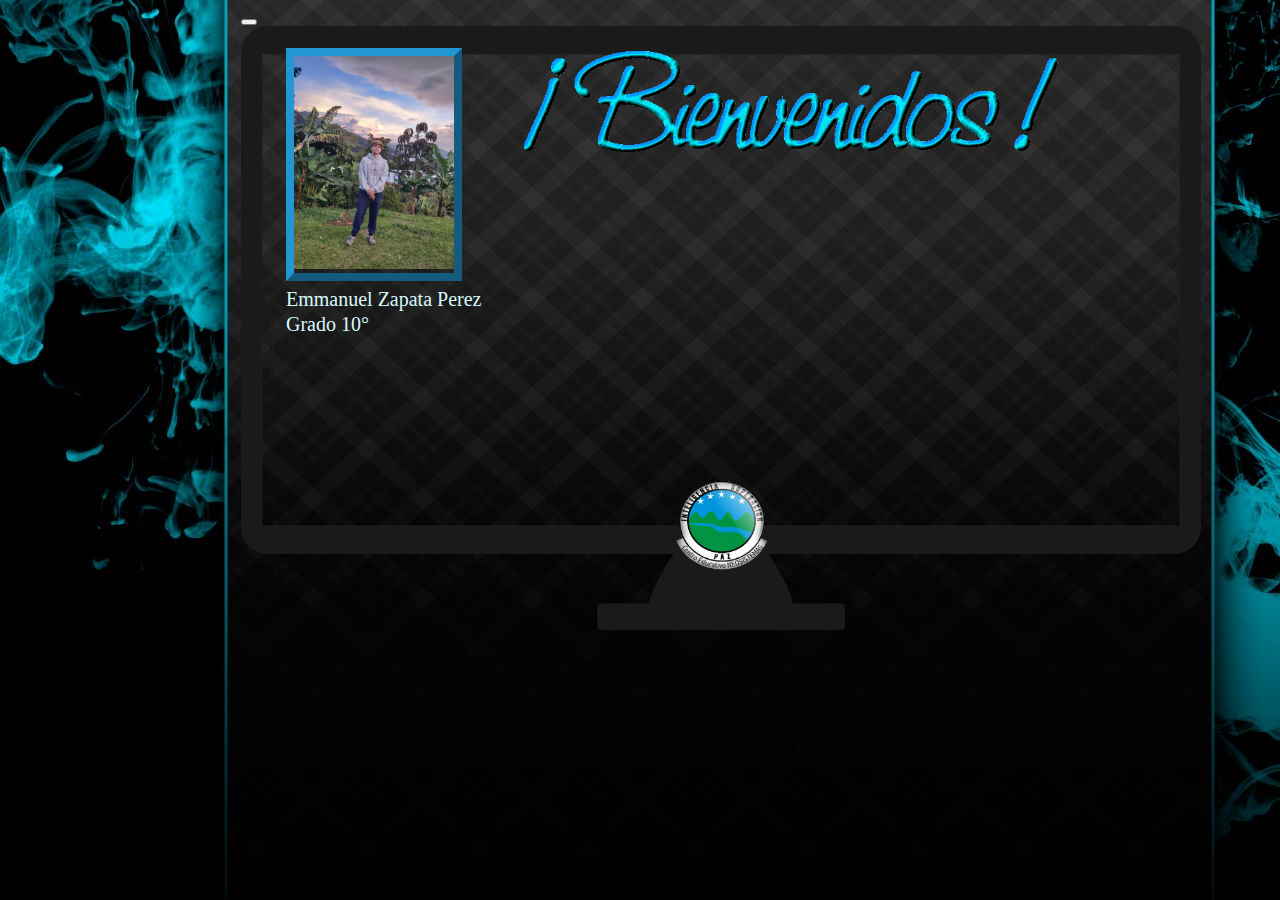
<file: index.html>
<!DOCTYPE html>
<html>
<head>
	<link rel="stylesheet" type="text/css" href="estilos.css">
	<title>Pagina principal</title>
</head>
<body>
	<div class="t">
	<div class="y">
	<img width="160" src="yo.jpeg" >
	</div>	
	<div class="we">
	<div class="q1" id="o">
	<a href="periodo1.html">
	<img width="80" src="i1.png">
	</a>
	</div>
	<div class="q2" id="o1">
	<a href="periodo2.html">
	<img width="90" src="i2.png">
	</a>
	</div>
	<div class="q3" id="o2">
	<a href="periodo3.html">
	<img width="80" src="i3.png">
	</a>
	</div>
	<div class="q4" id="o3">
	<a href="periodo4.html">
	<img width="80" src="i4.png">
	</a>
	</div>
	</div>
	<div class="j">Emmanuel Zapata Perez</div>
	<div class="o">Grado 10°</div>
    <button onclick="ocultar();">
    	
    	
	<div class="n">
	<img width="100" src="neo.png">
	</div>	
	</button>
	<div class="w"> 
	<img width="580"  src="bienve.gif">
    </div>
	<img src="tv.png">
	</div>
	<script type="text/javascript">function ocultar(){document.getElementById('o').style.display="block";
document.getElementById('o1').style.display="block";
document.getElementById('o2').style.display="block";
document.getElementById('o3').style.display="block";}
</script>
</body>
</html>
</file>
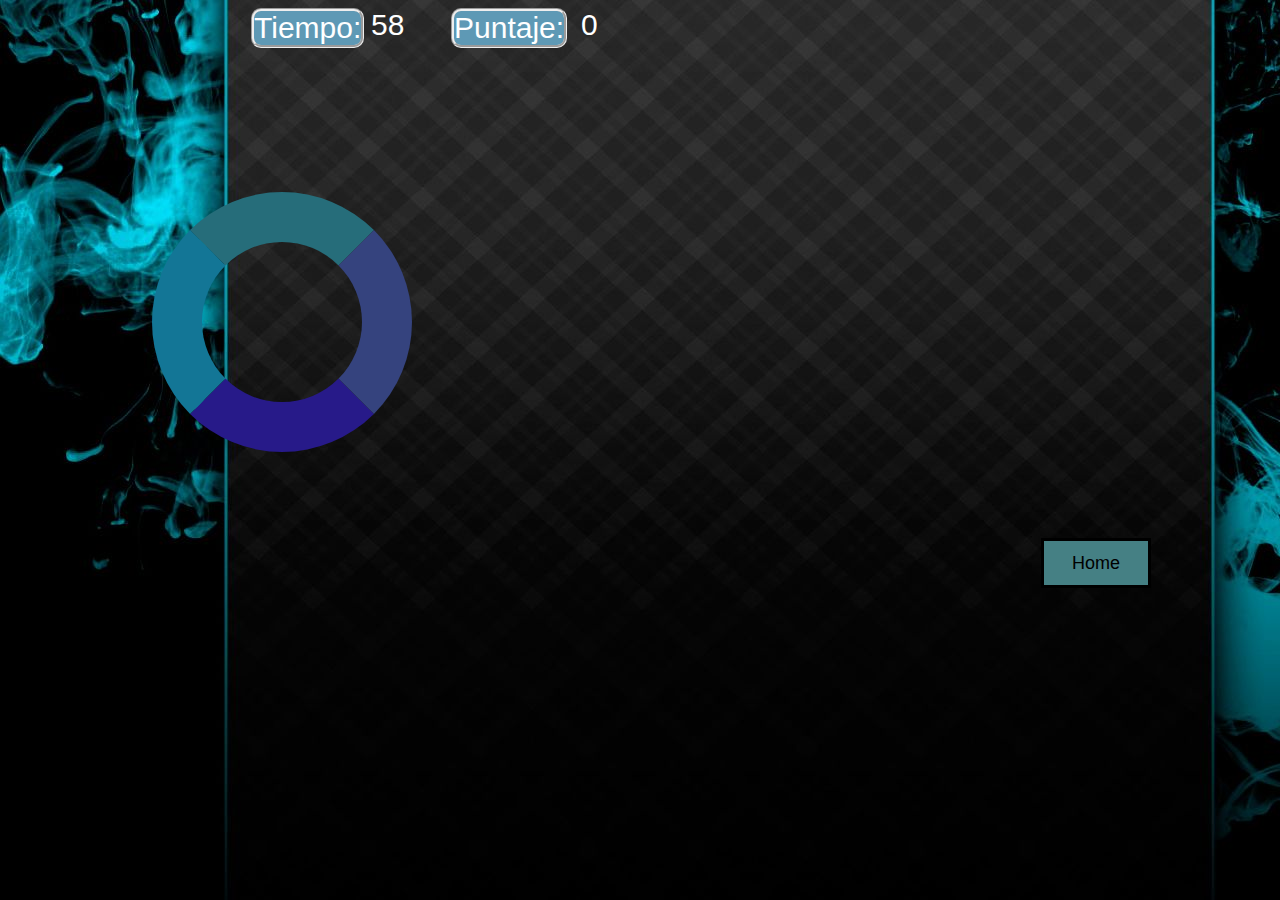
<file: actividad 3.html>
<!DOCTYPE html>
<html lang="en">
<head>
	<link rel="stylesheet" href="estilos2.css">
	<meta charset="UTF-8">
	<meta name="viewport" content="width=device-width, initial-scale=1.0">
	<title>Actividad 4</title>
</head>
<body onload="atl()" onclick="atl()">
    
    <div><div class="cua" id="cuad"></div></div>	

    <div class="conten">
    	<p>
    	 <div class="tie">Tiempo: </div>

         <div  class="tie2" id="tm"></div>
         <div class="tie3" >Puntaje:</div>
         <div  class="tie4" id="con"></div>
         </p>
    </div>  

	<script>
     
     function atl() {
        var px="px";
        var width = Math.floor(Math.random() * ((701) - 10) + 10);
        var wi = width+px;
        document.getElementById('cuad').style.left=wi;
        var height = Math.floor(Math.random() * ((201) - 50) + 50);
        var he = height+px;
        document.getElementById('cuad').style.top=he;
        var score = document.getElementById('con');
        scor+=20;
        score.innerHTML=scor;
}

var scor=-20;  

var t = 60;

 funci = function (){
    document.getElementById('tm').innerHTML= t;
    if (t!=0) {
 t-=1;
    }
    else{
       

                vi=prompt("1 = volver a jugar, 0 = terminar juego");
        if (vi==1) {
          t=60;
          scor=0;
        }
        else if (vi==0) {
            clearInterval(ti);
        }

    }
}

ti=setInterval(funci,200);   
    </script>
      <a href="index.html">
        <button class="but001">Home</button>
        </a>

</body>
</html>
</file>
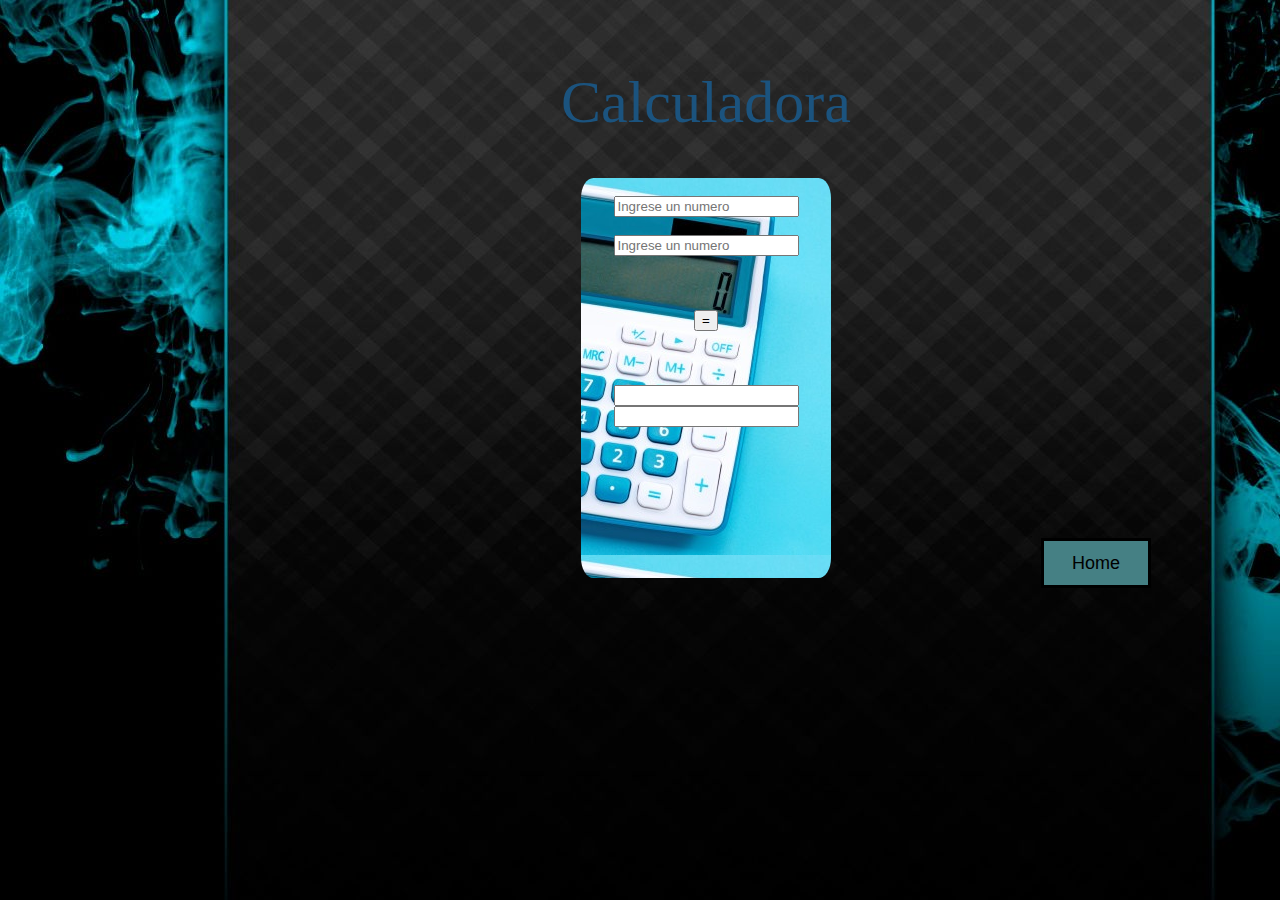
<file: actividad2.html>
<html>
<head>
<link rel="stylesheet" type="text/css" href="estilos.css">
<title>Actividad 2</title>
<html lang="en">
<head>
    <meta charset="UTF-8">
    <meta name="viewport" content="width=device-width, initial-scale=1.0">
    <title>Document</title>
</head>
<body>
    <script type="text/javascript">
       var m=0;
        x = [];
        function suma() {
        var n1= Number(document.getElementById("numu").value);
        var n2= Number(document.getElementById("numd").value);
        var res=n1+n2;
        document.getElementById('resu').value=res;
        x.push(res);
        res.value=x.length;
        document.getElementById('cuenta').value=x;


        }

</script>
<p class="frt">Calculadora</p>
<div class="tabl">
<form>
        <label ></label><br>
        <input type="text" id="numu" placeholder="Ingrese un numero" ><br><br>
        <input type="text" id="numd" placeholder="Ingrese un numero" ><br><br>
        <br>
        <br>
        <input type="button" value="=" onclick="suma();">
        <br>
        <br>
        <br>
        <label ></label><br>
        <input type="" id="resu" value="">
        <input type="" id="cuenta" value="">

    </form></div>
    <a href="index.html">
        <button class="but00">Home</button>
        </a>
</body>
</html>

    </html>
</file>
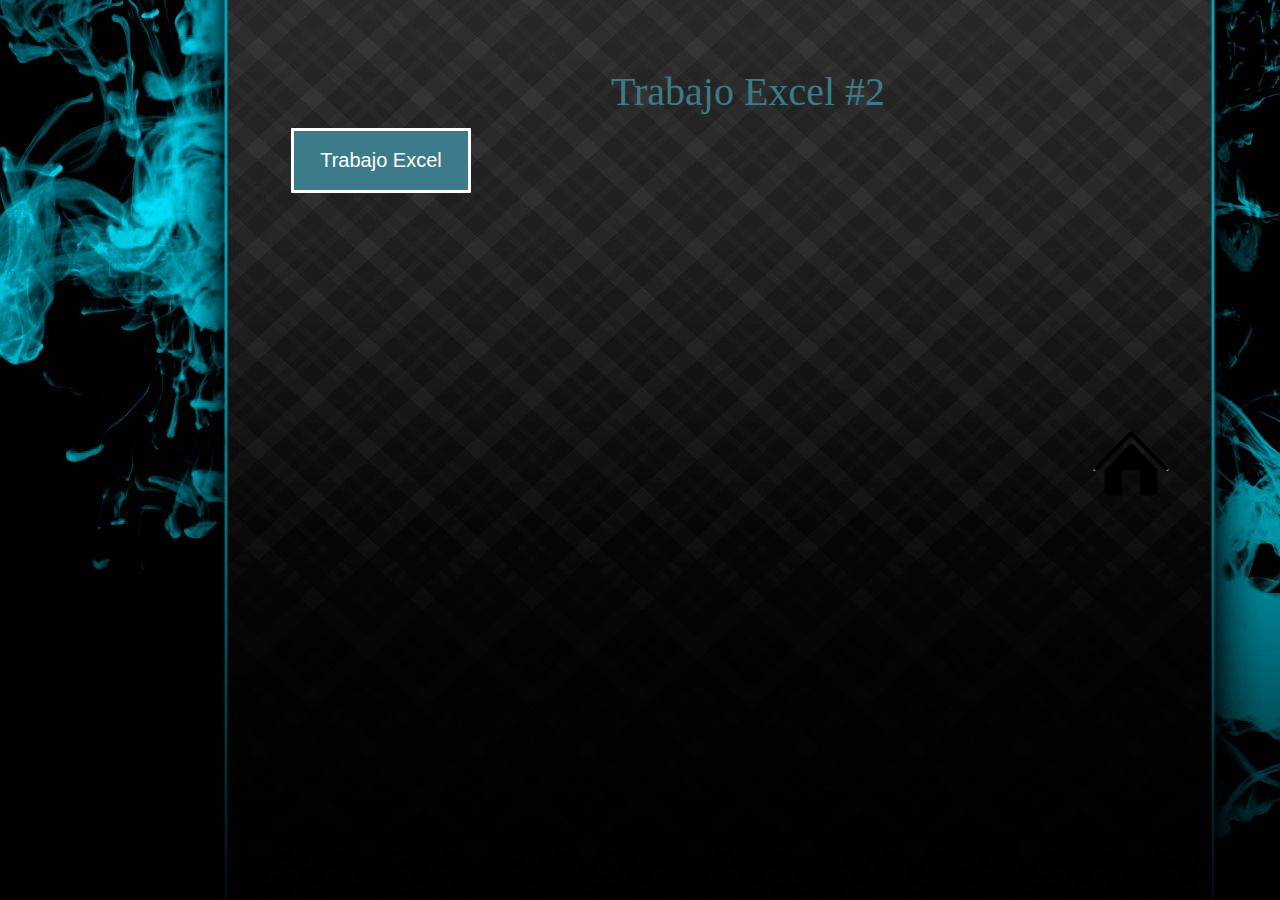
<file: actividad3.html>
<html>
<head>
	<link rel="stylesheet" type="text/css" href="estilos.css">
	<title>Periodo 2</title>
</head>
<body>
	<div class="t">
	<div class="ho">
		<p class="tituloe">Trabajo Excel #2</p>
		<a href="https://drive.google.com/file/d/10rtpnM_AAQWsNkdbyym-n-XydvdCJfGE/view?usp=sharing">
			<button class="botonex">Trabajo Excel</button>
		</a>
		<a href="index.html">
		<img src="home.png" width="80">
		</a>
	</div>
	
	</div>

</body>
</html>
</file>
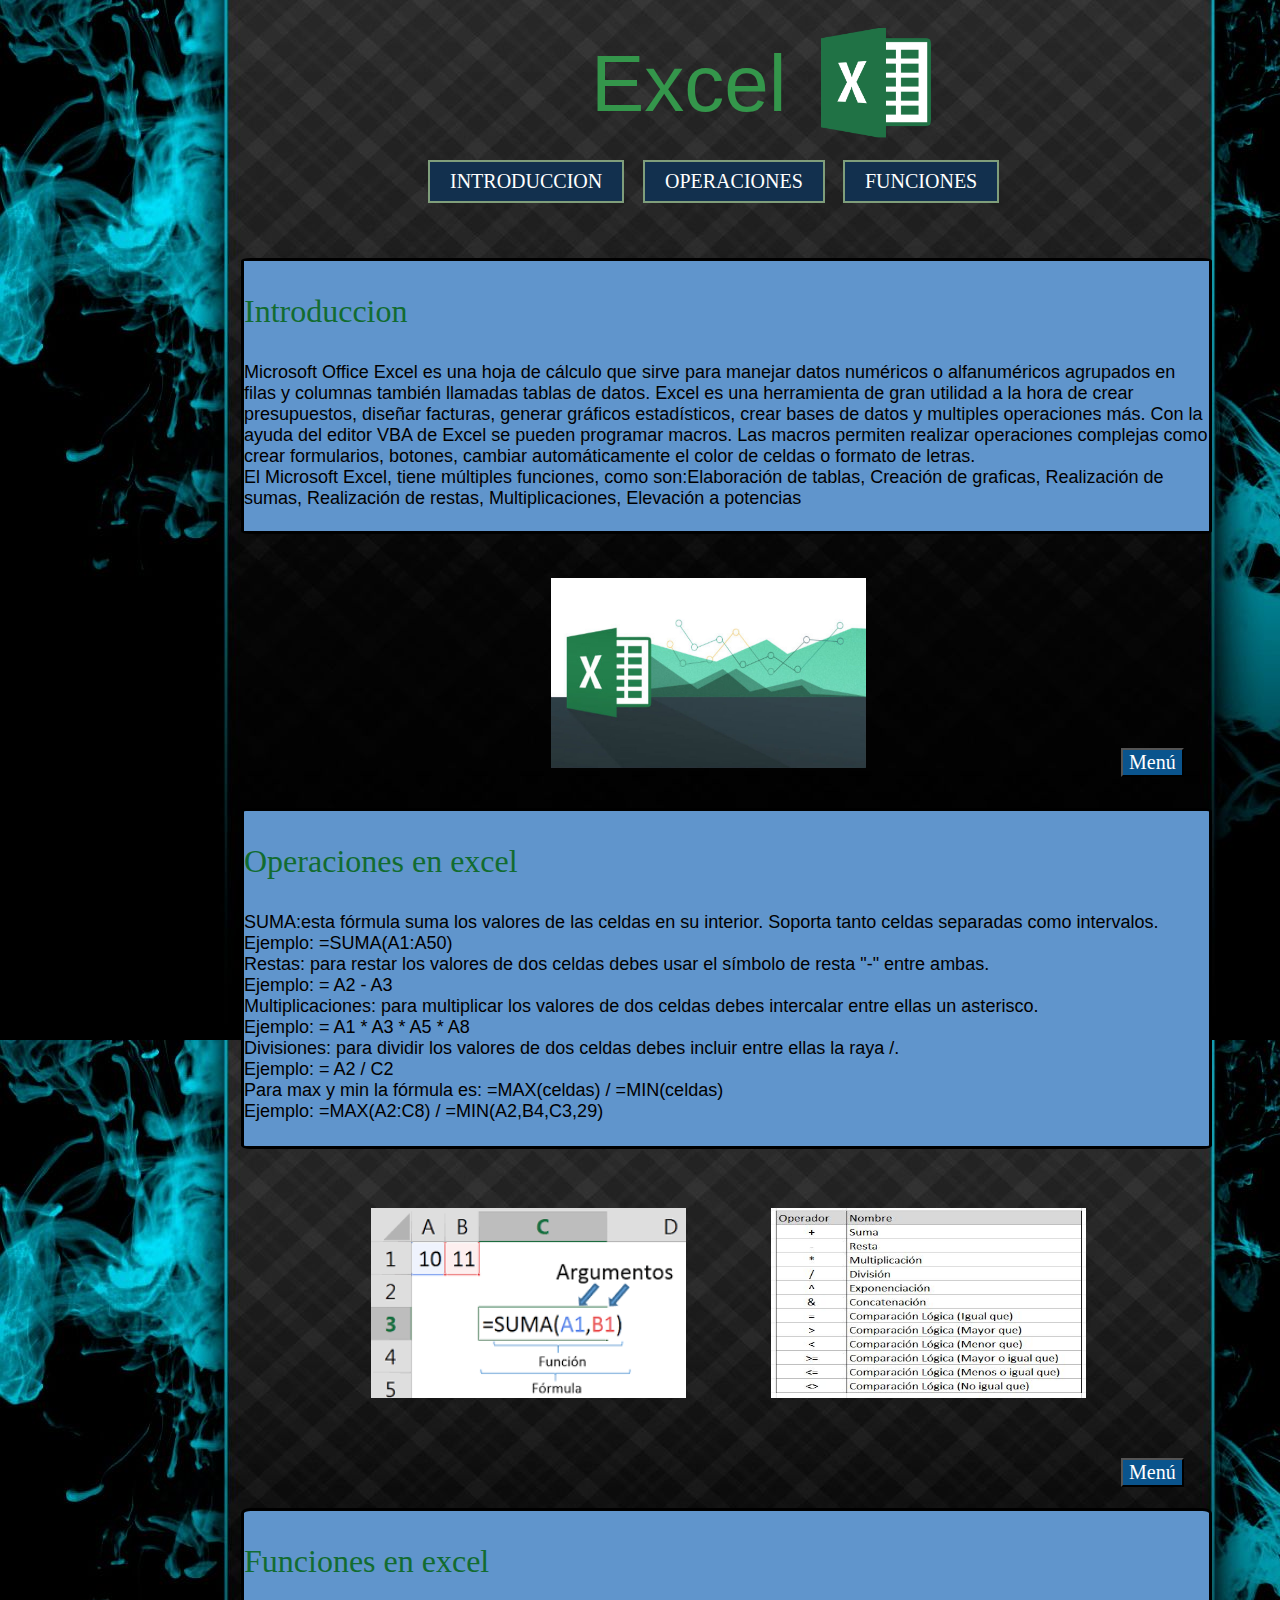
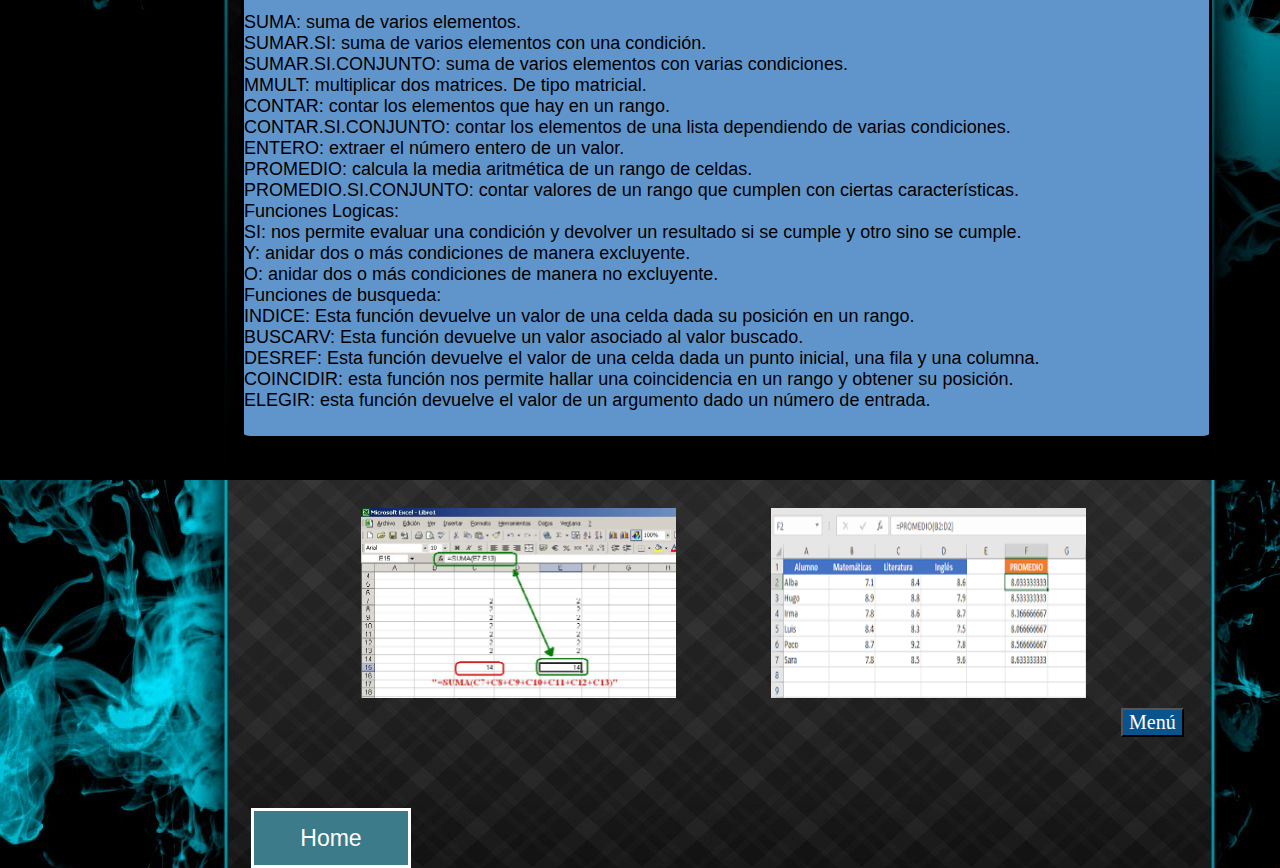
<file: exel.html>
<html>
<head>
	<link rel="stylesheet" type="text/css" href="estilos.css">
	<title>Periodo 1</title>
</head>
<body>
	<div class="t">
		<img src="exel.png" class="ex">
	<p class="tit">Excel</p>
	<div id="subir">
	<a href="#Introduccion"><button class="b1">Introduccion</button></a>
    <a  href="#Operaciones"><button class="b2">Operaciones</button></a>
    <a  href="#Funciones"><button class="b3">Funciones</button></a>
    </div>
    <div class="fondos">
    	<div id="Introduccion">
    		<p class="titu1">Introduccion</p>
    	<p>Microsoft Office Excel es una hoja de cálculo que sirve para manejar datos numéricos o alfanuméricos agrupados en filas y columnas también llamadas tablas de datos. Excel es una herramienta de gran utilidad a la hora de crear presupuestos, diseñar facturas, generar gráficos estadísticos, crear bases de datos y multiples operaciones más. Con la ayuda del editor VBA de Excel  se pueden programar macros. Las macros permiten realizar operaciones complejas como crear formularios, botones, cambiar automáticamente el color de celdas o formato de letras.<br>
        El Microsoft Excel, tiene múltiples funciones, como son:Elaboración de tablas, Creación de graficas, Realización de sumas, Realización de restas, Multiplicaciones, Elevación a potencias
</p>
</div>
</div>
<a  href="#subir"><button class="b4">Menú</button></a>
<a  href="#subir"><button class="b5">Menú</button></a>
<a  href="#subir"><button class="b6">Menú</button></a>
<img src="im1.jpg" class="ww">
 <div class="fondos2">
<div id="Operaciones">
    		<p class="titu2">Operaciones en excel</p>
    	<p>SUMA:esta fórmula suma los valores de las celdas en su interior. Soporta tanto celdas separadas como intervalos.<br> Ejemplo: =SUMA(A1:A50)<br>
    		Restas: para restar los valores de dos celdas debes usar el símbolo de resta "-" entre ambas.<br> 
    		Ejemplo: = A2 - A3<br> 
    		Multiplicaciones: para multiplicar los valores de dos celdas debes intercalar entre ellas un asterisco.<br> 
    		Ejemplo: = A1 * A3 * A5 * A8<br>
            Divisiones: para dividir los valores de dos celdas debes incluir entre ellas la raya /.<br> 
            Ejemplo: = A2 / C2<br>
            Para max y min la fórmula es: =MAX(celdas) / =MIN(celdas)<br>
            Ejemplo: =MAX(A2:C8) / =MIN(A2,B4,C3,29)
</p>
</div>
</div>
 <div class="fondos3">
<div id="Funciones">
    		<p class="titu2">Funciones en excel</p>
    	<p>
        SUMA: suma de varios elementos.<br>
        SUMAR.SI: suma de varios elementos con una condición.<br>
        SUMAR.SI.CONJUNTO: suma de varios elementos con varias condiciones.<br>
        MMULT: multiplicar dos matrices. De tipo matricial.<br>
        CONTAR: contar los elementos que hay en un rango.<br>
        CONTAR.SI.CONJUNTO: contar los elementos de una lista dependiendo de varias condiciones.<br>
        ENTERO: extraer el número entero de un valor.<br>
        PROMEDIO: calcula la media aritmética de un rango de celdas.<br>
        PROMEDIO.SI.CONJUNTO: contar valores de un rango que cumplen con ciertas características.<br>
        Funciones Logicas:<br>
        SI: nos permite evaluar una condición y devolver un resultado si se cumple y otro sino se cumple.<br>
        Y: anidar dos o más condiciones de manera excluyente.<br>
        O: anidar dos o más condiciones de manera no excluyente.<br>
        Funciones de busqueda:<br>
        INDICE: Esta función devuelve un valor de una celda dada su posición en un rango.<br>
        BUSCARV: Esta función devuelve un valor asociado al valor buscado.<br>
        DESREF: Esta función devuelve el valor de una celda dada un punto inicial, una fila y una columna.<br>
        COINCIDIR: esta función nos permite hallar una coincidencia en un rango y obtener su posición.<br>
        ELEGIR: esta función devuelve el valor de un argumento dado un número de entrada.
</p>
</div>
</div>
<img src="fun.JPG" class="r3">
 <img src="fun1.png" class="r2">
<br><br><br><br><br><br><br><br><br><br><br><br><br><br><br><br><br><br><br><br><br><br><br><br><br><br><br><br><br><br><br><br><br><br><br><br><br><br><br><br><br><br><br><br><br><br><br><br><br><br><br><br><br><br><br><br><br><br><br><br><br>
</div>
<br><br><br><br><br><br><br><br><br><br><br><br><br><br><br><br><br><br><br><br><br><br><br><br><br><br><br><br><br><br><br><br><br><br><br><br><br><br><br><br><br><br><br><br><br><br><br><br><br><br><br><br><br><br><br><br><br><br><br><br><br>

    </div>

    <br><br><br><br><br><br><br><br><br><br><br><br><br><br><br><br><br><br><br><br><br><br><br><br><br><br><br><br><br><br><br><br><br><br><br><br><br><br><br><br><br><br><br><br><br><br><br><br><br><br><br><br><br><br><br><br><br><br><br><br><br>
    
    <img src="fo2.jpg" class="r1">
    <img src="for.png" class="rr">
		<a href="index.html">
		<button class="but11">Home</button>
		</a>

</body>
</html>
</file>
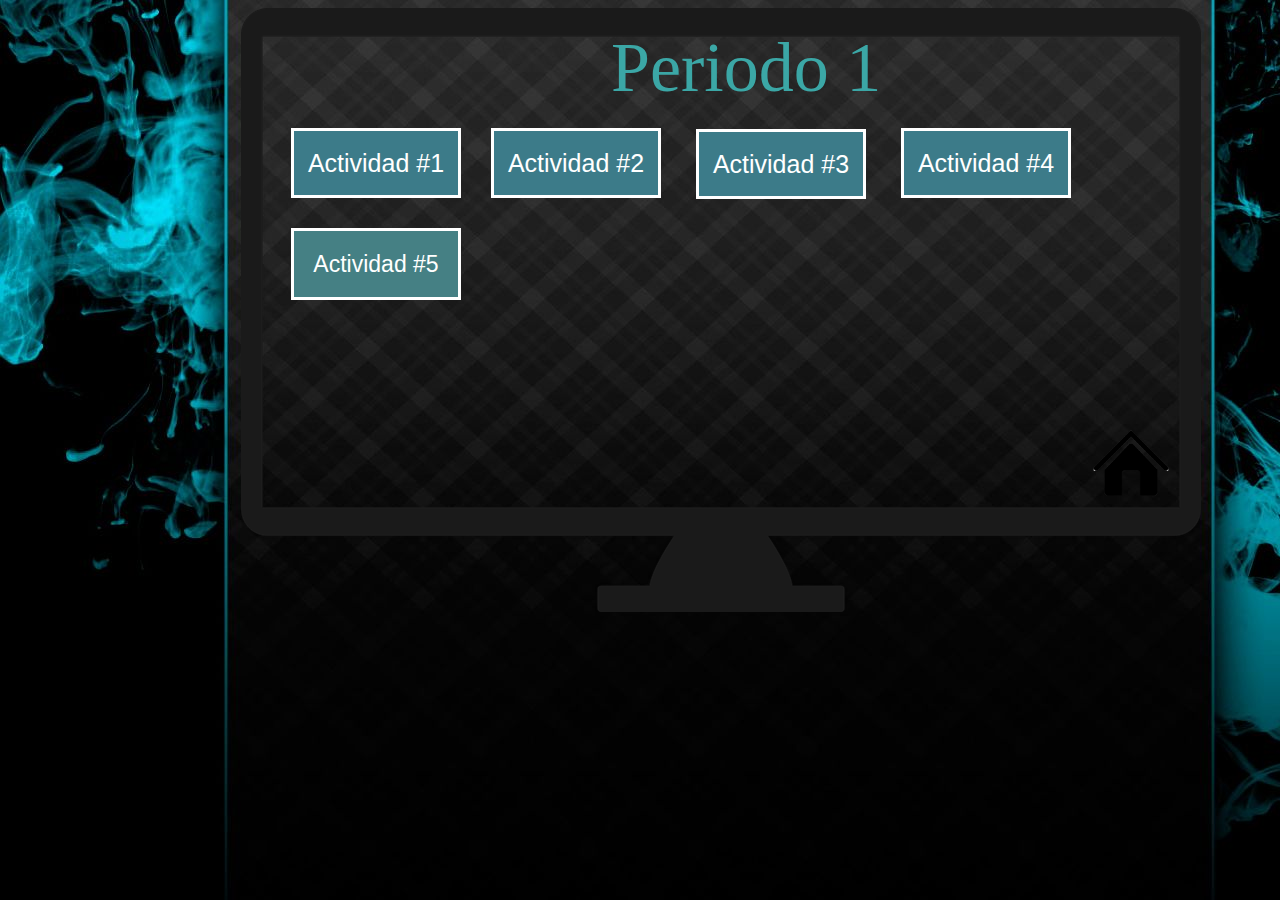
<file: periodo1.html>
<html>
<head>
	<link rel="stylesheet" type="text/css" href="estilos.css">
	<title>Periodo 1</title>
</head>
<body>
	<div class="t">
	<div class="ho">
		<p class="p1">Periodo 1</p>
		<a href="exel.html">
		<button class="bot" >Actividad #1</button>
		</a>
		<a href="actividad3.html">
			<button class="botona">Actividad #3</button>
		</a>
		<a href="segundo.html">
			<button class="botti">Actividad #4</button>
		</a>
		<a href="actividad 3.html">
		<button class="bottr" >Actividad #5</button>
		</a>
		<a href="actividad2.html">
		<button class="bot8" >Actividad #2</button>
		</a>
		<a href="index.html">
		<img src="home.png" width="80">
		</a>
	</div>
	<img src="tv.png">
	</div>

</body>
</html>
</file>
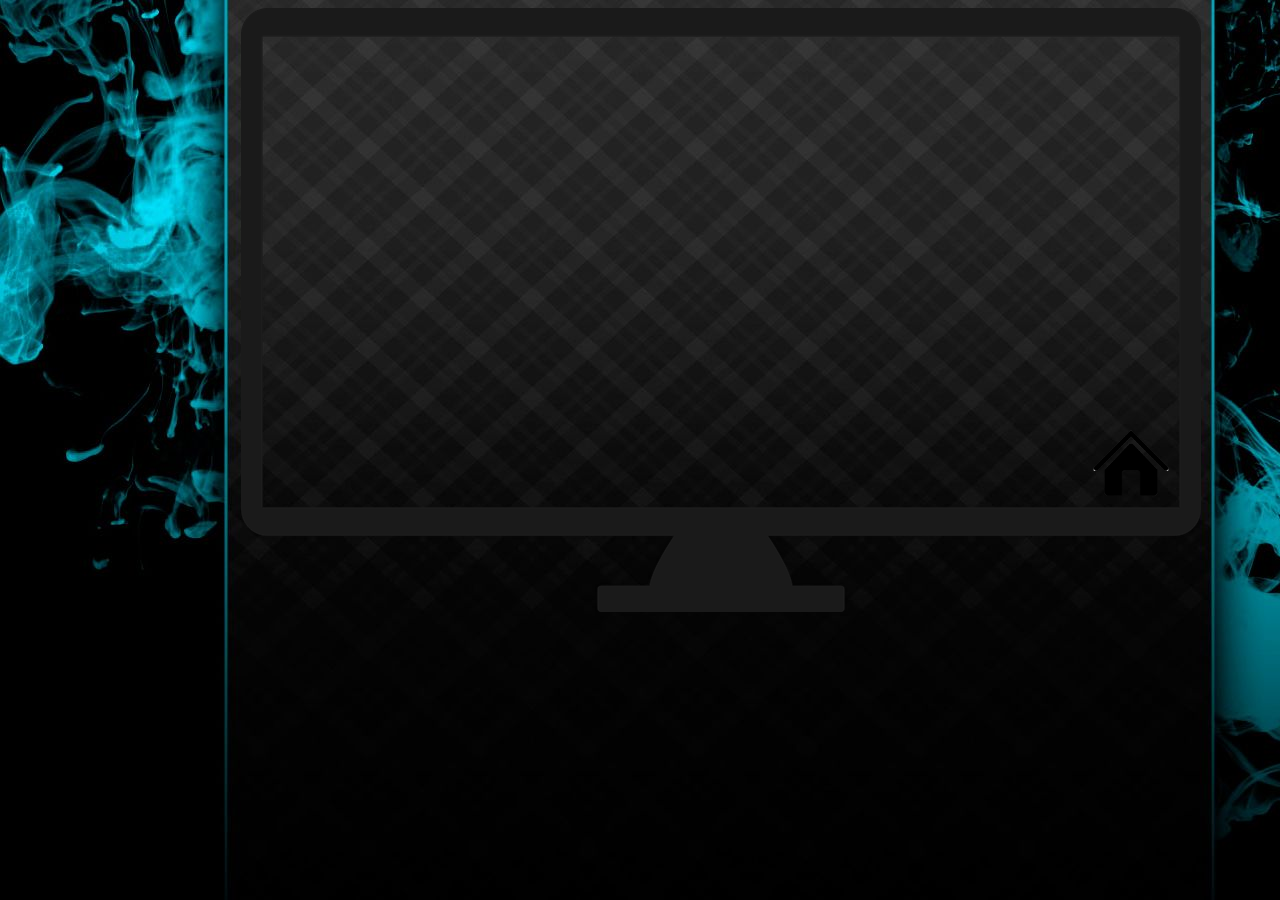
<file: periodo2.html>
<html>
<head>
	<link rel="stylesheet" type="text/css" href="estilos.css">
	<title>Periodo 2</title>
</head>
<body>
	<div class="t">
	<div class="ho">
		<a href="index.html">
		<img src="home.png" width="80">
		</a>
	</div>
	<img src="tv.png">
	</div>

</body>
</html>
</file>
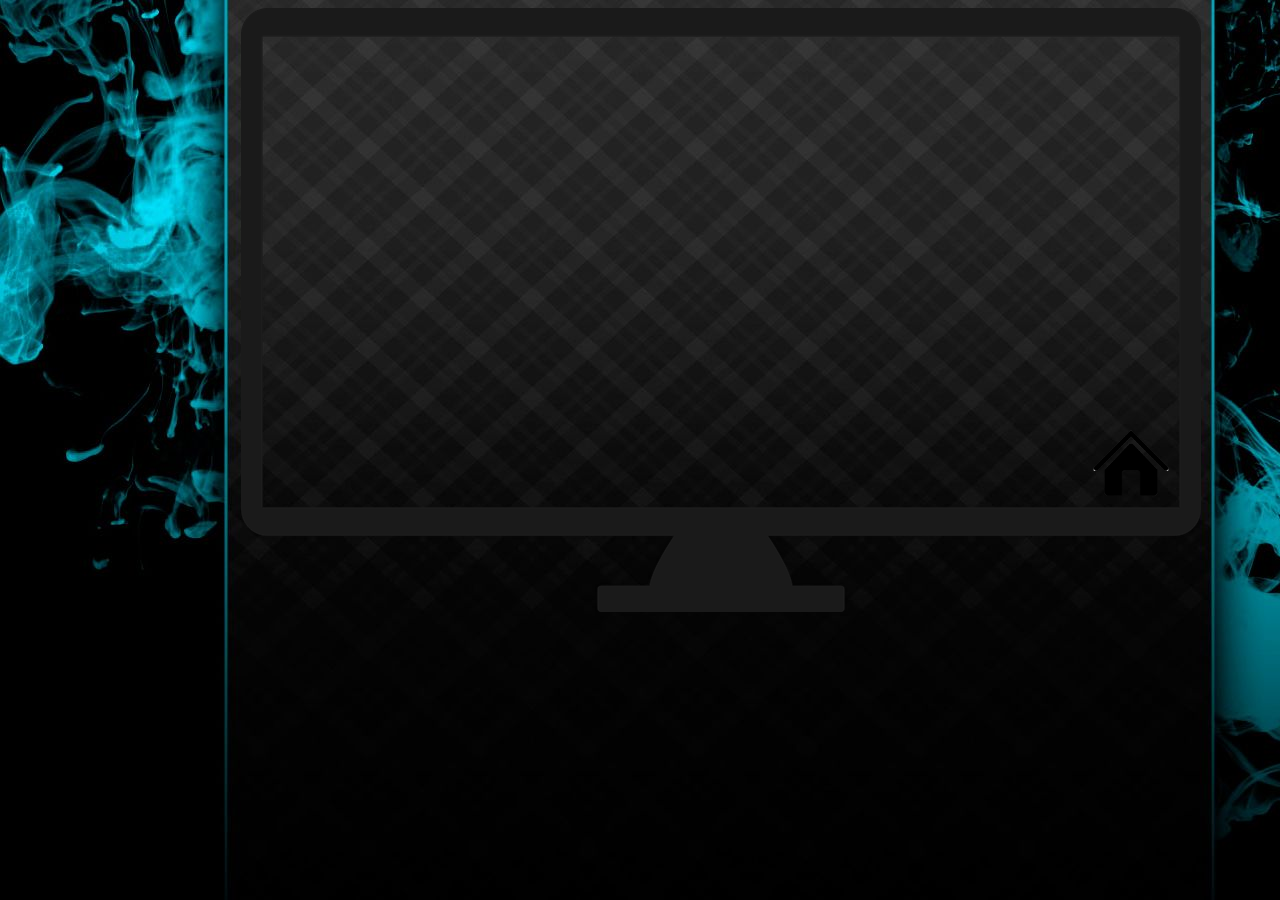
<file: periodo3.html>
<html>
<head>
	<link rel="stylesheet" type="text/css" href="estilos.css">
	<title>Periodo 3</title>
</head>
<body>
	<div class="t">
	<div class="ho">
		<a href="index.html">
		<img src="home.png" width="80">
		</a>
	</div>
	<img src="tv.png">
	</div>

</body>
</html>
</file>
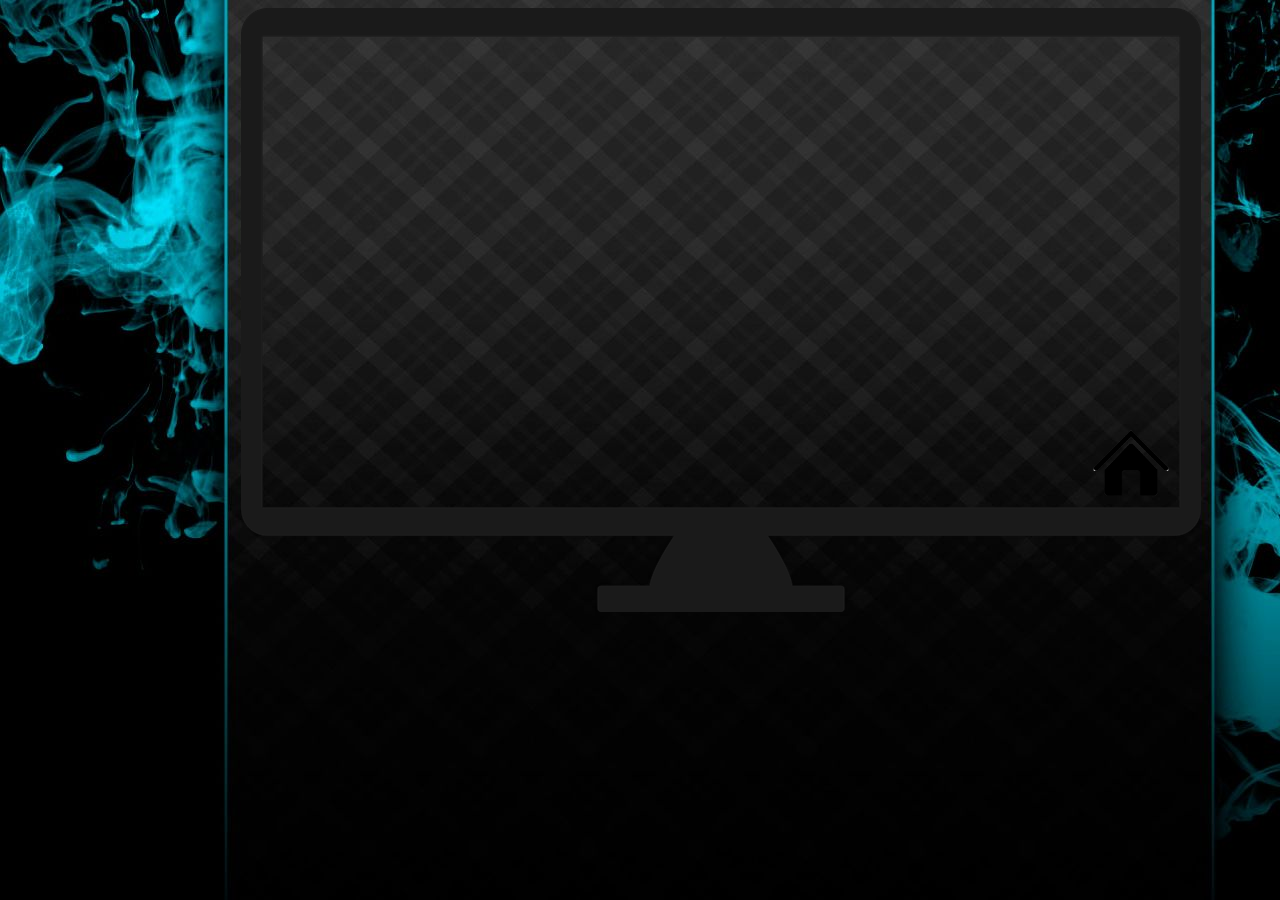
<file: periodo4.html>
<html>
<head>
	<link rel="stylesheet" type="text/css" href="estilos.css">
	<title>Periodo 4</title>
</head>
<body>
	<div class="t">
	<div class="ho">
		<a href="index.html">
		<img src="home.png" width="80">
		</a>
	</div>
	<img src="tv.png">
	</div>

</body>
</html>
</file>
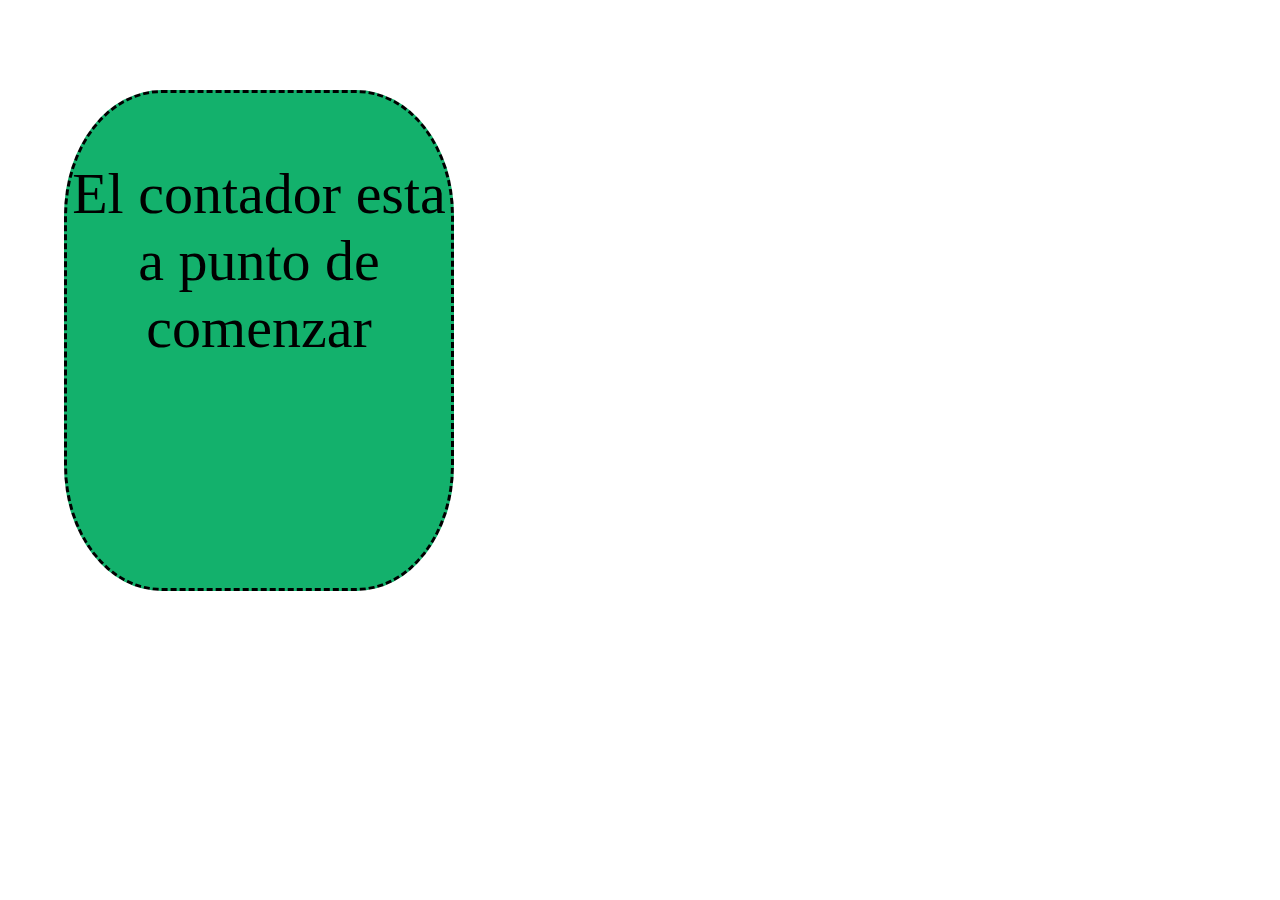
<file: segundo.html>
<!DOCTYPE html>
<html>
<head>
    <title>punto 2</title>
    <script type="text/javascript">
    var l=11;
    </script>
        <style type="text/css">
        .emma{
            position: absolute;
            border:black;
            height: 55%;
            width: 30%; 
            background-color: #13B16C;
            left: 5%; 
            top: 10%;
            font-size: 58px;
            border-radius: 25%;
            text-align: center;
            border: dashed;
            font-family: initial;
        }


    </style>
</head>
<body onload="inicio()">

<script>
function inicio(){
    setTimeout(decre,2000);
}
function decre(){
    cronometro=setInterval(dismi,1000)
}
function dismi(){
    l=l-1;
    document.getElementById('cuadro').innerHTML=(l);
    if (l==0) {
        clearInterval(cronometro);
        var t=document.getElementById('cuadro').innerHTML=("Finalizo la cuenta regresiva")
    }
}

</script>
    <div id="cuadro" class="emma"><br>El contador esta a punto de comenzar</div>
</body>
</html>
</file>
<file: estilos.css>
.t{
	height: 90%;
	width: 80%;
	position: absolute;
	left: 190px;
}
body{
	background: url(fondo.jpg);
	left: 43px;
	position: absolute;
}
.w{
	top: 2px;
	position: absolute;
	left: 265px;



}
.n{
	top: 470px;
	position: absolute;
	left: 432px;

}
.y{
	top: 40px;
	border: white 8px outset;
	border-color: #2397D3;
	position: absolute;
	left: 45px

	}

.j{
	top: 280px;
	left: 45px;
	font-size: 20px;
	width: 200px;
	color: #D8F8FC;
	position: absolute;
}
.o{	
	top: 305px;
	left: 45px;
	font-size: 20px;
	width: 200px;
	color: #D8F8FC;
	position: absolute;
}
.q1{
	position: absolute;
	top: 370px;
    left: 120px;
    display: none;
}
.q2{
    position: absolute;
	top: 350px;
	left: 330px;
	 display: none;
}
.q3{
   position: absolute;
   top: 370px;
   left: 530px;
    display: none;
}
.q4{
	position: absolute;
	top: 370px;
	left: 750px;
	 display: none;
}
.we{
	position: relative;
	display: flex;

}
.ho{
	position: absolute;
	top: 420px;

	left: 850px;

}
.tit{
	color: #34964B;
	position: absolute;
	top: -50px;
	left: 350px;
	font-size: 80px;
	font-family: sans-serif;
}
.ex{
	position: absolute;
	top: 20px;
	height: 110px;
	width: 110px;
	left: 580px;
}
.b1{
  position: absolute;
  color: #B5EBAE;
       top: 150px;
      left: 185px;
        font-family: Candy Beans;
  background: transparent;
  border: none;
      color: #FFFFFF;
      padding: 8px 20px;
      text-align: center;
      display: inline-block;
      font-size: 20px;
      margin: 2px 2px;
      cursor: pointer;
      text-decoration: none;
      text-transform: uppercase;
      background-color: #12304E;
      border: 2px solid #7F9E7B;
 }

 .b1:hover{
       background-color: #34964B;
      font color: #060101;

 }
 .b2{
  position: absolute;
  color: #B5EBAE;
       top: 150px;
      left: 400px;
        font-family: Candy Beans;
  background: transparent;
  border: none;
      color: #FFFFFF;
      padding: 8px 20px;
      text-align: center;
      display: inline-block;
      font-size: 20px;
      margin: 2px 2px;
      cursor: pointer;
      text-decoration: none;
      text-transform: uppercase;
      background-color: #12304E;
      border: 2px solid #7F9E7B;
 }

 .b2:hover{
       background-color: #34964B;
      font color: #060101;

 }
 .b3{
  position: absolute;
  color: #B5EBAE;
       top: 150px;
      left: 600px;
        font-family: Candy Beans;
  background: transparent;
  border: none;
      color: #FFFFFF;
      padding: 8px 20px;
      text-align: center;
      display: inline-block;
      font-size: 20px;
      margin: 2px 2px;
      cursor: pointer;
      text-decoration: none;
      text-transform: uppercase;
      background-color: #12304E;
      border: 2px solid #7F9E7B;
 }

 .b3:hover{
       background-color: #34964B;
      font color: #060101;

 }
 .bot{
 	position: absolute;
 	border: solid;
 	background-color: #3C7B89;
 	color: white;
 	height: 70px;
 	width: 170px;
 	left: -800px;
 	top: -300px;
 	font-size: 25px;
 }
 .bot:hover{
 	color:  #3C7B89;
 	background-color: white;
 }
 .but11{
 	position: absolute;
 	border: solid;
 	background-color: #3C7B89;
 	color: white;
 	height: 60px;
 	width: 160px;
 	left: 200px;
 	top: 2400px;
 	font-size: 23px;
 }
 .but11:hover{
 	color:  #3C7B89;
 	background-color: white;
 }
 .p1{
 	position: absolute;
 	top: -470px;
 	font-size: 70px;
 	left: -480px;
 	color:#3BA7A6;
 }
 .p1:hover{
 	color:#0B4678;
 }
 .home{
 	left: -200px;
 }
 .fondos{
 	position: absolute;
 	color: black;
 	font-size: 18px;
 	font-family: sans-serif;
 	background-color: #6095CC;
 	top: 250px;
 	border: solid;
 	border-radius: 1%;
 	width: 965px;
 	height: 270px;

 }
  .fondos2{
 	position: absolute;
 	color: black;
 	font-size: 18px;
 	font-family: sans-serif;
 	background-color: #6095CC;
 	top: 800px;
 	border: solid;
 	border-radius: 1%;
 	width: 965px;
 	height: 335px;
 	}
 	.fondos:hover{
 		background-color: #15A380;
 	}
 	.fondos2:hover{
 		background-color: #15A380;
 	}
 	 .fondos3{
 	position: absolute;
 	color: black;
 	font-size: 18px;
 	font-family: sans-serif;
 	background-color: #6095CC;
 	top: 1500px;
 	border: solid;
 	border-radius: 1%;
 	width: 965px;
 	height: 525px;
 	}
 	.fondos3:hover{
 		background-color: #15A380;
 	}
 	.titu1{
 		font-size: 32px;
 		color:#126C30;
 		font-family: initial;
 	}
 	.titu2{
 		font-size: 32px;
 		color:#126C30;
 		font-family: initial;
 	}
 	.ww{
 		position: absolute;
 		height: 190px;
 		width: 315px;
 		top: 570px;
 		left: 310px;
 		}
 		.rr{
 		position: absolute;
 		height: 190px;
 		width: 315px;
 		top: 1200px;
 		left: 320px;
 		}
 		.r1{
 		position: absolute;
 		height: 190px;
 		width: 315px;
 		top: 1200px;
 		left: 720px;
 		}
 		.r2{
 		position: absolute;
 		height: 190px;
 		width: 315px;
 		top: 2100px;
 		left: 530px;
 		}
 		.r3{
 		position: absolute;
 		height: 190px;
 		width: 315px;
 		top: 2100px;
 		left: 120px;
 		}
 		.b4{
 			top: 740px;
 			position: absolute;
 			background-color: #0A548D;
 			color: white;
 			font-size: 20px;
 			left: 880px;
 			font-family: inherit;
 		}
 		.b4:hover{
 			background-color: #103653;
 			color: white;

 		}
 		.b5{
 			top: 1450px;
 			position: absolute;
 			background-color: #0A548D;
 			color: white;
 			font-size: 20px;
 			left: 880px;
 			font-family: inherit;
 		}
 		.b5:hover{
 			background-color: #103653;
 			color: white;

 		}
 		.b6{
 			top: 2300px;
 			position: absolute;
 			background-color: #0A548D;
 			color: white;
 			font-size: 20px;
 			left: 880px;
 			font-family: inherit;
 		}
 		.b6:hover{
 			background-color: #103653;
 			color: white;

 		}
    .bot8{
  position: absolute;
  border: solid;
  background-color: #3C7B89;
  color: white;
  height: 70px;
  width: 170px;
  left: -600px;
  top: -300px;
  font-size: 25px;
 }
 .bot8:hover{
  color:  #3C7B89;
  background-color: white;

  }
.tabl{
  position: absolute;
  left: 530px;
  top: 170px;
  background: url(calcuu.jpg);
  width: 250px;
  height: 400px;
  text-align: center;
  border-radius: 5%;

}
.frt{
  font-family: inherit;
  font-size: 60px;
  position: absolute;
  color: #1B537E;
  left: 510;
}
.frt:hover{
  color: #239C89;
}
.but00{
  position: absolute;
  background-color: #458084;
  color: black;
  border: solid;
  height: 50px;
  width: 110px;
  top: 530px;
  font-size: 18px;
  left: 990px;
}
.but00:hover{
  background-color: #214870;
  color: white;
}
.botona{
  position: absolute;
  top: -299px;
  left: -395px;
  font-size: 25px;
  background-color: #3C7B89;
  border: solid;
  color: white;
  width: 170px;
  height: 70px;
}
.botona:hover{
  color: #3C7B89;
  background-color: white;

  }
  .tituloe{
    position: absolute;
   font-size: 40px;
   font-style: initial;
   color: #3C7B89;
   top: -400px;
   left: -480px;
  }
  .tituloe:hover{
    color: #15B5B3;
  }
  .botonex{
    position: absolute;
    top: -300px;
    font-size: 20px;
    height: 65px;
    width: 180px;
    left: -800px;
    background-color: #3C7B89;
    border: solid;
    color: white;
    border-radius: 1px;
  }
  .botonex:hover{
  color: #3C7B89;
  background-color: white;
  }
  .botti{
  position: absolute;
  border: solid;
  background-color: #3C7B89;
  color: white;
  height: 70px;
  width: 170px;
  left: -190px;
  top: -300px;
  font-size: 25px;
 }
 .botti:hover{
  color:  #3C7B89;
  background-color: white;
  

  }
  .butt45{
     position: absolute;
  background-color: #458084;
  color: black;
  border: solid;
  height: 50px;
  width: 110px;
  top: 530px;
  font-size: 18px;
  left: 990px;

  }
  .butt45:hover{
  background-color: #214870;
  color: white;

  }
  .bottr{
    position: absolute;
  background-color: #458084;
  color: white;
  border: solid;
  height: 72px;
  width: 170px;
  top: -200px;
  font-size: 23px;
  left: -800px;
  }
.bottr:hover{
  background-color: white;
  color: #458084;
  }
</file>
<file: estilos2.css>
.cua{
	position: absolute;
	width: 160px;
	height: 160px;
    border-right: 50px solid #35437E;
    border-top: 50px solid #266D7A;
    border-left: 50px solid #137696;
    border-bottom: 50px solid #271A89;
    -moz-border-radius: 100%;
    -webkit-border-radius: 100%;
     border-radius: 100%
}

.conten{
	position: absolute;
	display: flex;
	color: white;
	font-family: arial;
	width: 300px;
	font-size: 30px;
    
}

.a{
	position: relative;
	width: 100px;
}
.as{
	position: relative;
	width: 100px;
}
.tie{
	background-color: #5E99B5;
	color: white;
	position: absolute;
	left: 200px;
    border-radius: 10px;
    border: groove;


}
.tie:hover{
	background-color: #1B4CA5;
}
.tie2{
	
	color: white;
	position: absolute;
	left: 320px;

}
.tie3{
	background-color: #5E99B5;
	color: white;
	position: absolute;
	left: 400px;
	border-radius: 10px;
	border: groove;

}
.tie3:hover{
	background-color: #1B4CA5;
}
.tie4{
	color: white;
	position: absolute;
	left: 530px;

}

body{
	background: url(fondo.jpg);
	left: 43px;
	position: absolute;
}
.but001{
	position: absolute;
  background-color: #458084;
  color: black;
  border: solid;
  height: 50px;
  width: 110px;
  top: 530px;
  font-size: 18px;
  left: 990px;

}
.but001:hover{
	background-color: #214870;
  color: white;
}
</file>
